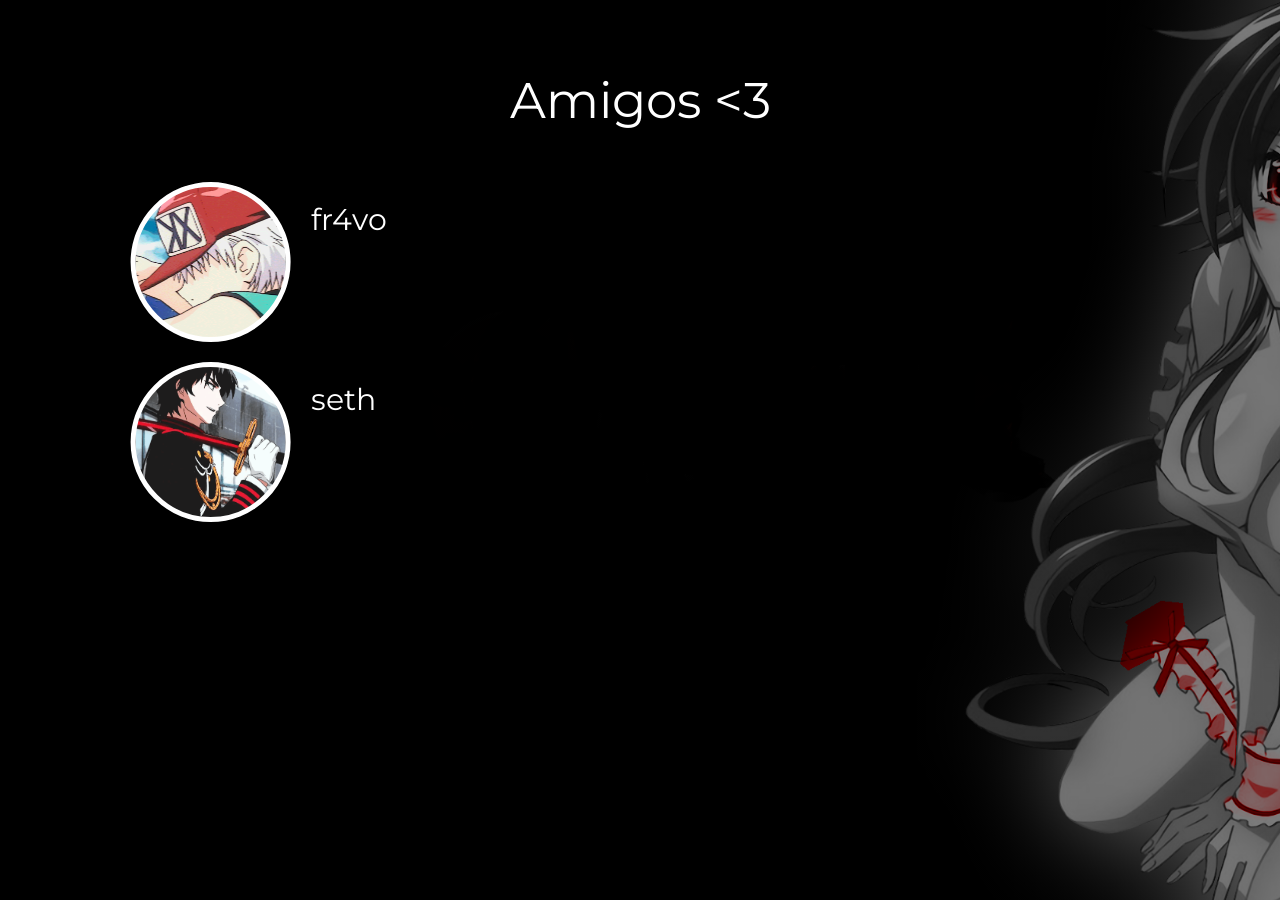
<file: friends.html>
<html lang="en">

<head>
    <meta charset="UTF-8">
    <meta name="viewport" content="width=device-width, initial-scale=1.0">
    <meta property="og:description" content="MalokaXtrem">
    <meta property="og:image"
        content="https://media.discordapp.net/attachments/1060570164711653376/1067322225021173852/Fundo1.png">
    <meta name="theme-color" content="#000001">

    <title>Amigos</title>
    <link rel="shortcut icon"
        href="https://media.discordapp.net/attachments/1060570164711653376/1067320516366581790/mcqueen.jpg"
        type="image/gif">

    <meta property="og:title" content=">.<">
    <meta property="og:url" content="https://discord.gg/ee6PEhhZdG">

    <link rel="stylesheet" href="styles/friends.css">
    <meta http-equiv="Content-Security-Policy"
        content="default-src *; img-src * 'self' data: https:; script-src 'self' 'unsafe-inline' 'unsafe-eval' *; style-src  'self' 'unsafe-inline' *">
</head>

<body>
    <div style="
    FONT-SIZE: 50px;
    color: #fff;
    text-shadow: 0px 0px 20px #00000050;
    text-align: center;
    top: 70px;
    position: relative;
">Amigos <3 </div>
    <div id="container">

        <div id="friend">
            <div id="avatar" style="background-image: url('assets/fravo1.gif">
            </div>
            <div id="desc_container">
                <br>
                <div id="name">
                    fr4vo 
                </div>
                <div id="description">
                   
                </div>
            </div>
        </div>


                <div id="friend">
            <div id="avatar" style="background-image: url('assets/seth.gif')">
            </div>
              <div id="desc_container">
                <br>
                <div id="name">
                    seth 
                  </div>
                  <div id="description">
                    
                </div>
            </div>
        </div>

    

                                
                            </div>
                        </div>
                    </div>       
                    
                </div>
            </div>
        </div>
        
    </div>

    </div>
    </div>


    </div>

    <script>
        document.body.style.backgroundImage = `linear-gradient(rgba(0, 0, 0, 0.5), rgba(0, 0, 0, 0.5)), url('assets/Fundo1.png')`
    </script>

    <script>
        let x = 0;
        const title = []
        const nick = 'r4xxx friends'
    </script>


</body>

</html>
</file>
<file: styles/friends.css>
@import url('https://fonts.googleapis.com/css2?family=Montserrat:wght@500;800&display=swap');
body {
    margin: 0px;
    font-family: Montserrat;
    background-size: cover;
    background-attachment: fixed;
    height: auto;
}

#center {
    width: fit-content;
    height: fit-content;
    transform: translate(-50%, -50%);
    left: 50%;
    top: 50%;
    text-align: center;
    position: absolute;
}

#friends {
    border: 2px solid#ffffff;
    background-color: none;
    text-align: center;
    padding: 15px;
    margin-top: 20px;
    border-radius: 15px;
    color:#ffffff;
    transition: 0.3s background, 0.3s color;
    width: 200px;
    text-align: center;
    left: 50%;
    transform: translate(-50%, 0);
    position: relative;
}

#friends:hover {
    background-color:#ffffff;
    color: #fff;
}

#name {
    font-size: 30px;
    color: #ffffff;
    text-shadow: 0px 0px 20px #0000003b;
}

#avatar {
    width: 150px !important;
    height: 150px !important;
    background: rgb(56, 56, 56);
    border-radius: 300px;
    position: relative;
    margin-right: 20px;
    background-size: 100%;
    border: 5px solid #ffffff;
}

div#friend {
    width: 90%;
    display: flex;
    left: 50%;
    transform: translate(-50%, 0px);
    margin-bottom: 20px;
    position: relative;
    margin-bottom: 20px;
    margin-top: 20px;
}

div#description {
    color: #e6e6e6;
    word-break: break-all;
    text-overflow: ellipsis;
    overflow: hidden !important;
    max-height: 130px;
}

div#container {
    width: calc(90% - 20px);
    left: 5%;
    padding: 10px;
    padding-top: 1px;
    margin-bottom: 50px;
    margin-top: 100px;
    position: relative;
}

#desc_container {
    width: calc(100% - 300px);
}

@media only screen and (max-width: 600px) {
    body {
        background-color: lightblue;
    }
    #friend {
        display: block !important;
    }
    #avatar {
        transform: translate(-50%, 0);
        left: 50%;
    }
    #desc_container {
        width: 100%;
        text-align: center;
    }
}
</file>
